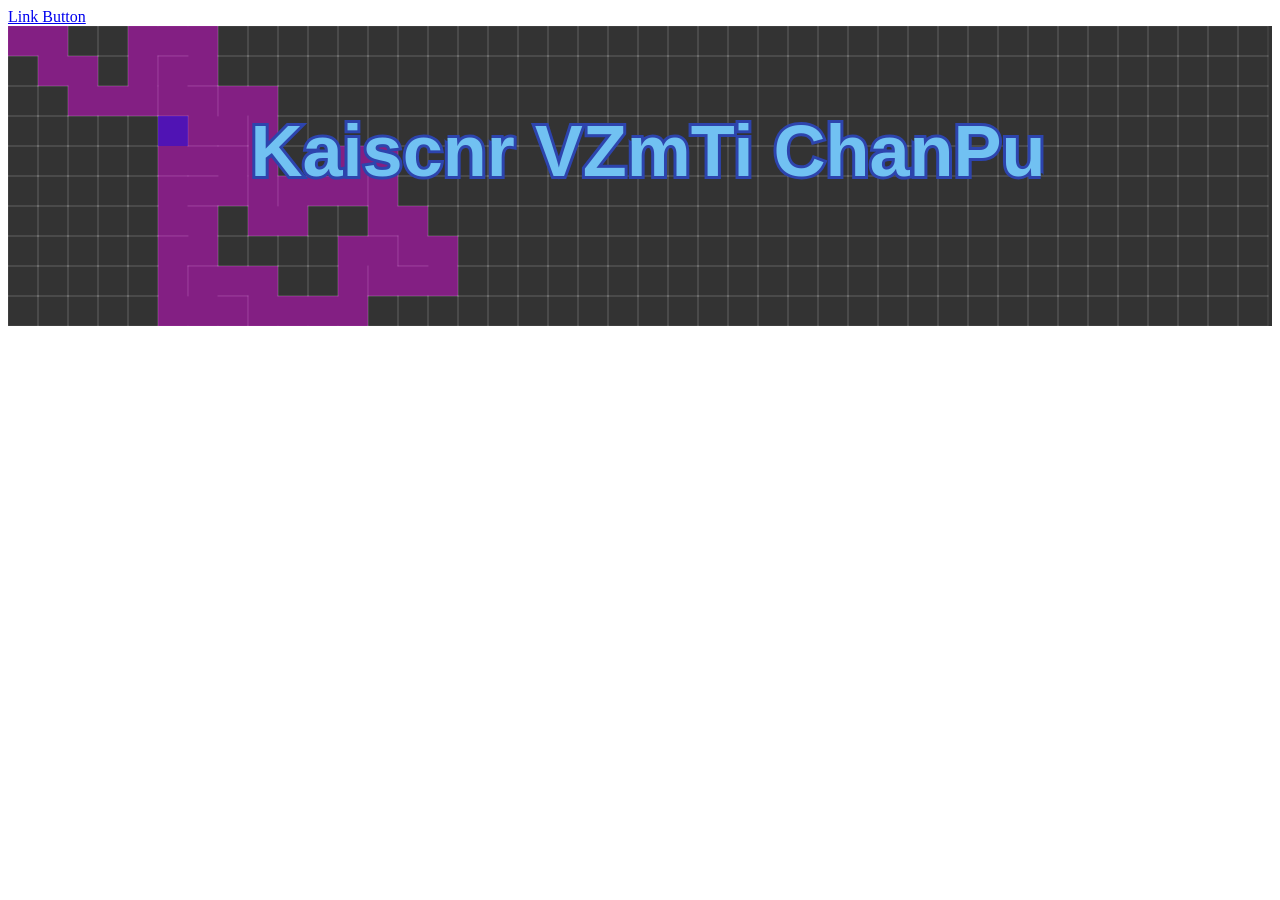
<file: home.html>
<!DOCTYPE html>
<html>
  <head>
    <meta charset="UTF-8">
    <title>Maze</title>
    <script src="libraries/p5.js" type="text/javascript"></script>

    <script src="libraries/p5.dom.js" type="text/javascript"></script>
    <script src="libraries/p5.sound.js" type="text/javascript"></script>

    <script src="sketch.js" type="text/javascript"></script>
    <script src="Cell.js" type="text/javascript"></script>
    <script src="DNA.js" type="text/javascript"></script>
    <script src="population.js" type="text/javascript"></script>
    <link rel="stylesheet" type="text/css" href="style.css">
  </head>
  <body>
    <div id = "canvas">
      <a href="#" class="button">Link Button</a>
    </div>
  </body>
</html>
</file>
<file: style.css>
#canvas {
    margin: 0;
    padding: 0;
    overflow: hidden;
}

#nav {
    display: table;   /* Allow the centering to work */
    margin: 0 auto;
}

div.header {
  position: -webkit-sticky;
  position: sticky;
  top: 0;
  padding: 5px;
  background-color: #cae8ca;
}

ul#horizontal-list {
    display: table;
    text-align: justify;
    min-width: 500px;
    list-style-type: none;
    margin: 0;
    padding: 0;
    overflow: hidden;
    background-color: #333;
}

ul#horizontal-list li {
    display: table-cell;
}

ul#horizontal-list li a {
    display: block;
    color: white;
    text-align: center;
    padding: 14px 16px;
    text-decoration: none;
}

ul#horizontal-list li a:hover {
    background-color: #111;
}

.subSection 
{
    padding: 16px;
    height : 500px;
}

div.sticky {
  position: -webkit-sticky;
  position: sticky;
  top: 0;
  padding: 5px;
  background-color: #cae8ca;
  border: 2px solid #4CAF50;
}
</file>
